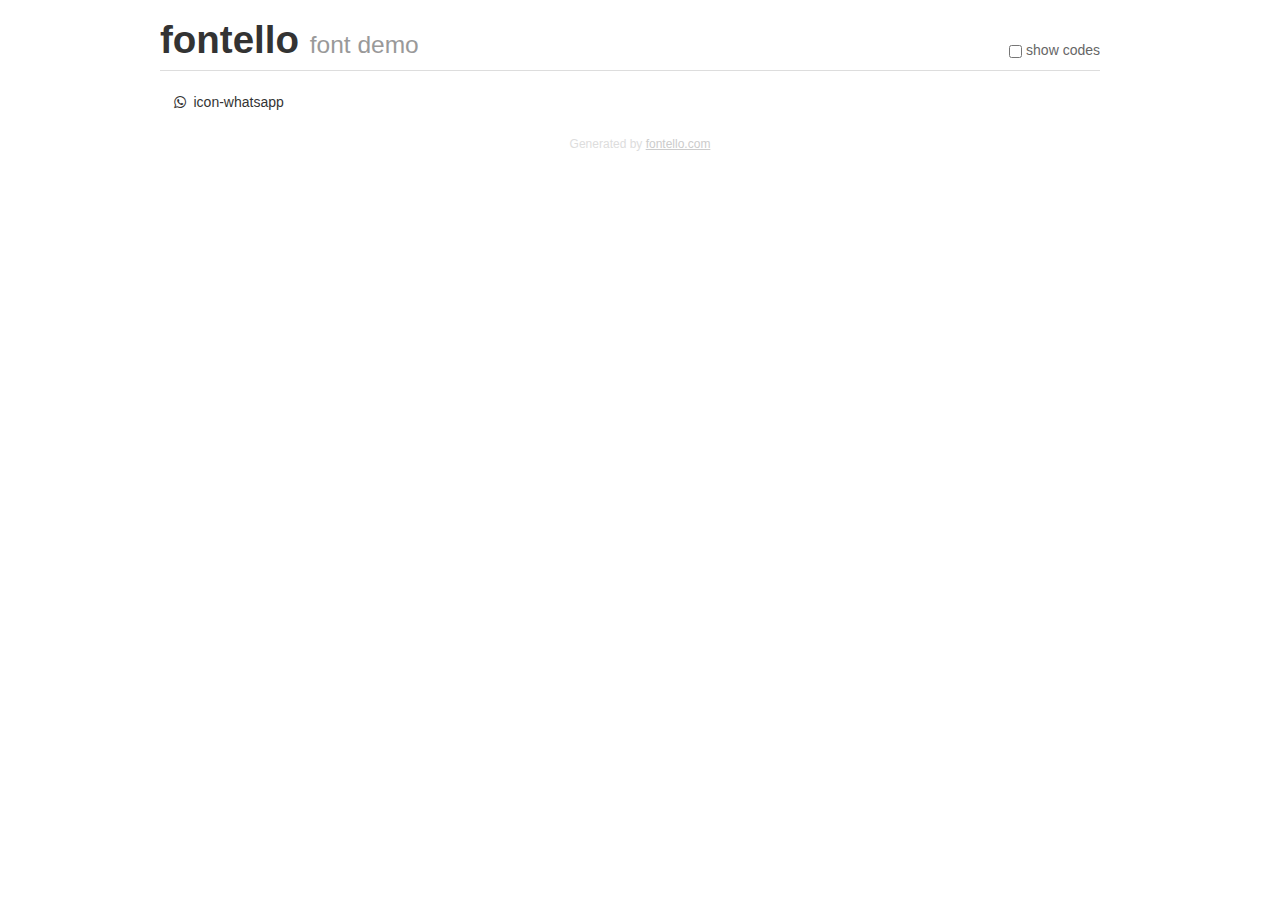
<file: fontello-d67b371a/demo.html>
<!DOCTYPE html>
<html>
  <head><!--[if lt IE 9]><script language="javascript" type="text/javascript" src="//html5shim.googlecode.com/svn/trunk/html5.js"></script><![endif]-->
    <meta charset="UTF-8"><style>/*
 * Bootstrap v2.2.1
 *
 * Copyright 2012 Twitter, Inc
 * Licensed under the Apache License v2.0
 * http://www.apache.org/licenses/LICENSE-2.0
 *
 * Designed and built with all the love in the world @twitter by @mdo and @fat.
 */
.clearfix {
  *zoom: 1;
}
.clearfix:before,
.clearfix:after {
  display: table;
  content: "";
  line-height: 0;
}
.clearfix:after {
  clear: both;
}
html {
  font-size: 100%;
  -webkit-text-size-adjust: 100%;
  -ms-text-size-adjust: 100%;
}
a:focus {
  outline: thin dotted #333;
  outline: 5px auto -webkit-focus-ring-color;
  outline-offset: -2px;
}
a:hover,
a:active {
  outline: 0;
}
button,
input,
select,
textarea {
  margin: 0;
  font-size: 100%;
  vertical-align: middle;
}
button,
input {
  *overflow: visible;
  line-height: normal;
}
button::-moz-focus-inner,
input::-moz-focus-inner {
  padding: 0;
  border: 0;
}
body {
  margin: 0;
  font-family: "Helvetica Neue", Helvetica, Arial, sans-serif;
  font-size: 14px;
  line-height: 20px;
  color: #333;
  background-color: #fff;
}
a {
  color: #08c;
  text-decoration: none;
}
a:hover {
  color: #005580;
  text-decoration: underline;
}
.row {
  margin-left: -20px;
  *zoom: 1;
}
.row:before,
.row:after {
  display: table;
  content: "";
  line-height: 0;
}
.row:after {
  clear: both;
}
[class*="span"] {
  float: left;
  min-height: 1px;
  margin-left: 20px;
}
.container,
.navbar-static-top .container,
.navbar-fixed-top .container,
.navbar-fixed-bottom .container {
  width: 940px;
}
.span12 {
  width: 940px;
}
.span11 {
  width: 860px;
}
.span10 {
  width: 780px;
}
.span9 {
  width: 700px;
}
.span8 {
  width: 620px;
}
.span7 {
  width: 540px;
}
.span6 {
  width: 460px;
}
.span5 {
  width: 380px;
}
.span4 {
  width: 300px;
}
.span3 {
  width: 220px;
}
.span2 {
  width: 140px;
}
.span1 {
  width: 60px;
}
[class*="span"].pull-right,
.row-fluid [class*="span"].pull-right {
  float: right;
}
.container {
  margin-right: auto;
  margin-left: auto;
  *zoom: 1;
}
.container:before,
.container:after {
  display: table;
  content: "";
  line-height: 0;
}
.container:after {
  clear: both;
}
p {
  margin: 0 0 10px;
}
.lead {
  margin-bottom: 20px;
  font-size: 21px;
  font-weight: 200;
  line-height: 30px;
}
small {
  font-size: 85%;
}
h1 {
  margin: 10px 0;
  font-family: inherit;
  font-weight: bold;
  line-height: 20px;
  color: inherit;
  text-rendering: optimizelegibility;
}
h1 small {
  font-weight: normal;
  line-height: 1;
  color: #999;
}
h1 {
  line-height: 40px;
}
h1 {
  font-size: 38.5px;
}
h1 small {
  font-size: 24.5px;
}
body {
  margin-top: 90px;
}
.header {
  position: fixed;
  top: 0;
  left: 50%;
  margin-left: -480px;
  background-color: #fff;
  border-bottom: 1px solid #ddd;
  padding-top: 10px;
  z-index: 10;
}
.footer {
  color: #ddd;
  font-size: 12px;
  text-align: center;
  margin-top: 20px;
}
.footer a {
  color: #ccc;
  text-decoration: underline;
}
.the-icons {
  font-size: 14px;
  line-height: 24px;
}
.switch {
  position: absolute;
  right: 0;
  bottom: 10px;
  color: #666;
}
.switch input {
  margin-right: 0.3em;
}
.codesOn .i-name {
  display: none;
}
.codesOn .i-code {
  display: inline;
}
.i-code {
  display: none;
}
@font-face {
      font-family: 'fontello';
      src: url('./font/fontello.eot?79304517');
      src: url('./font/fontello.eot?79304517#iefix') format('embedded-opentype'),
           url('./font/fontello.woff?79304517') format('woff'),
           url('./font/fontello.ttf?79304517') format('truetype'),
           url('./font/fontello.svg?79304517#fontello') format('svg');
      font-weight: normal;
      font-style: normal;
    }
     
     
    .demo-icon
    {
      font-family: "fontello";
      font-style: normal;
      font-weight: normal;
      speak: never;
     
      display: inline-block;
      text-decoration: inherit;
      width: 1em;
      margin-right: .2em;
      text-align: center;
      /* opacity: .8; */
     
      /* For safety - reset parent styles, that can break glyph codes*/
      font-variant: normal;
      text-transform: none;
     
      /* fix buttons height, for twitter bootstrap */
      line-height: 1em;
     
      /* Animation center compensation - margins should be symmetric */
      /* remove if not needed */
      margin-left: .2em;
     
      /* You can be more comfortable with increased icons size */
      /* font-size: 120%; */
     
      /* Font smoothing. That was taken from TWBS */
      -webkit-font-smoothing: antialiased;
      -moz-osx-font-smoothing: grayscale;
     
      /* Uncomment for 3D effect */
      /* text-shadow: 1px 1px 1px rgba(127, 127, 127, 0.3); */
    }
     </style>
    <link rel="stylesheet" href="css/animation.css"><!--[if IE 7]><link rel="stylesheet" href="css/" + font.fontname + "-ie7.css"><![endif]-->
    <script>
      function toggleCodes(on) {
        var obj = document.getElementById('icons');
      
        if (on) {
          obj.className += ' codesOn';
        } else {
          obj.className = obj.className.replace(' codesOn', '');
        }
      }
      
    </script>
  </head>
  <body>
    <div class="container header">
      <h1>fontello <small>font demo</small></h1>
      <label class="switch">
        <input type="checkbox" onclick="toggleCodes(this.checked)">show codes
      </label>
    </div>
    <div class="container" id="icons">
      <div class="row">
        <div class="the-icons span3" title="Code: 0xf232"><i class="demo-icon icon-whatsapp">&#xf232;</i> <span class="i-name">icon-whatsapp</span><span class="i-code">0xf232</span></div>
      </div>
    </div>
    <div class="container footer">Generated by <a href="https://fontello.com">fontello.com</a></div>
  </body>
</html>
</file>
<file: fontello-d67b371a/css/animation.css>
/*
   Animation example, for spinners
*/
.animate-spin {
  -moz-animation: spin 2s infinite linear;
  -o-animation: spin 2s infinite linear;
  -webkit-animation: spin 2s infinite linear;
  animation: spin 2s infinite linear;
  display: inline-block;
}
@-moz-keyframes spin {
  0% {
    -moz-transform: rotate(0deg);
    -o-transform: rotate(0deg);
    -webkit-transform: rotate(0deg);
    transform: rotate(0deg);
  }

  100% {
    -moz-transform: rotate(359deg);
    -o-transform: rotate(359deg);
    -webkit-transform: rotate(359deg);
    transform: rotate(359deg);
  }
}
@-webkit-keyframes spin {
  0% {
    -moz-transform: rotate(0deg);
    -o-transform: rotate(0deg);
    -webkit-transform: rotate(0deg);
    transform: rotate(0deg);
  }

  100% {
    -moz-transform: rotate(359deg);
    -o-transform: rotate(359deg);
    -webkit-transform: rotate(359deg);
    transform: rotate(359deg);
  }
}
@-o-keyframes spin {
  0% {
    -moz-transform: rotate(0deg);
    -o-transform: rotate(0deg);
    -webkit-transform: rotate(0deg);
    transform: rotate(0deg);
  }

  100% {
    -moz-transform: rotate(359deg);
    -o-transform: rotate(359deg);
    -webkit-transform: rotate(359deg);
    transform: rotate(359deg);
  }
}
@-ms-keyframes spin {
  0% {
    -moz-transform: rotate(0deg);
    -o-transform: rotate(0deg);
    -webkit-transform: rotate(0deg);
    transform: rotate(0deg);
  }

  100% {
    -moz-transform: rotate(359deg);
    -o-transform: rotate(359deg);
    -webkit-transform: rotate(359deg);
    transform: rotate(359deg);
  }
}
@keyframes spin {
  0% {
    -moz-transform: rotate(0deg);
    -o-transform: rotate(0deg);
    -webkit-transform: rotate(0deg);
    transform: rotate(0deg);
  }

  100% {
    -moz-transform: rotate(359deg);
    -o-transform: rotate(359deg);
    -webkit-transform: rotate(359deg);
    transform: rotate(359deg);
  }
}
</file>
